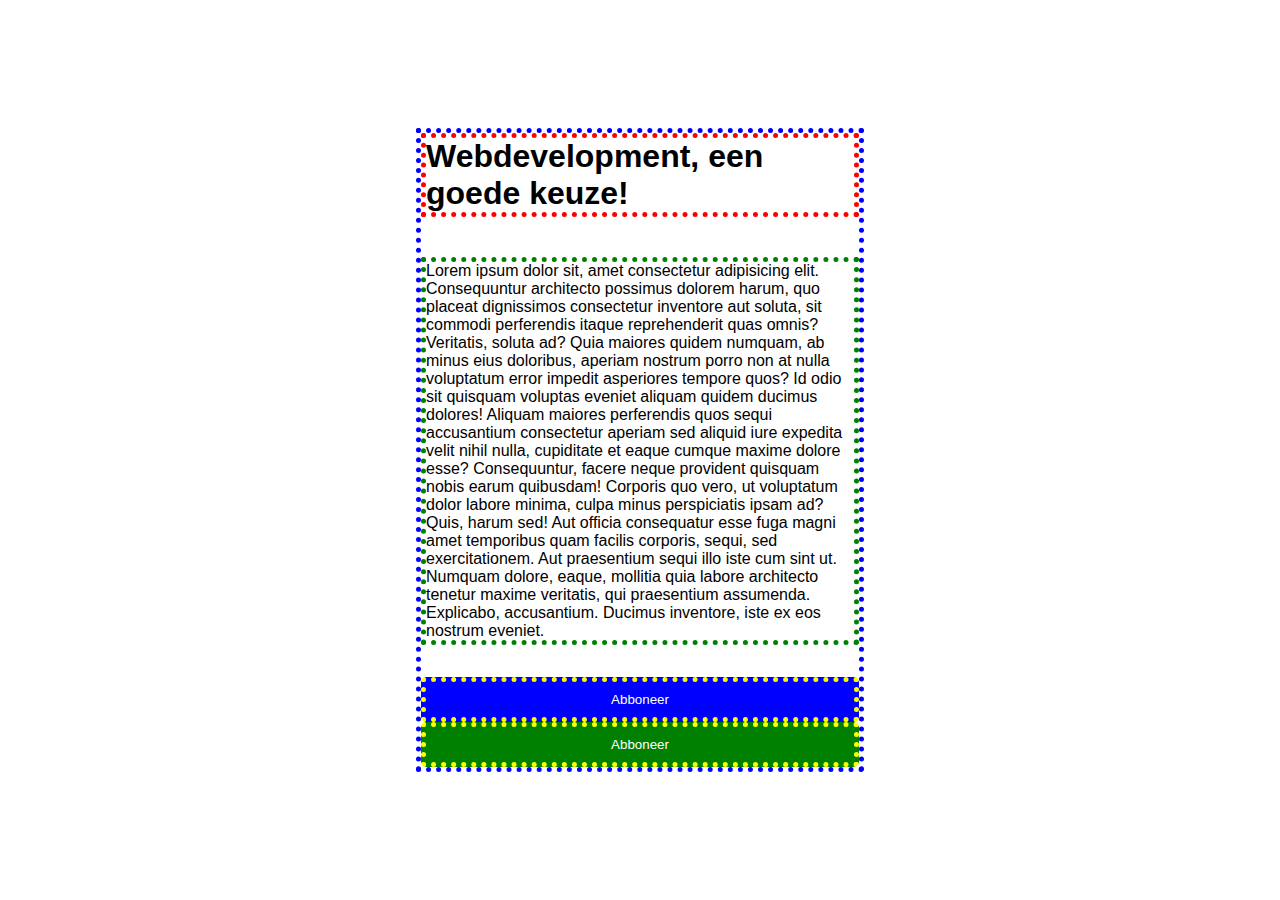
<file: F2M3FRO-px-master/index.html>
<!DOCTYPE html>
<html lang="en">
<head>
    <meta charset="UTF-8">
    <meta http-equiv="X-UA-Compatible" content="IE=edge">
    <meta name="viewport" content="width=device-width, initial-scale=1.0">
    <title>px vs rem</title>
    <link rel="stylesheet" href="style.css">
</head>
<body>
    <article>
        <h1>Webdevelopment, een goede keuze!</h1>
        <p>Lorem ipsum dolor sit, amet consectetur adipisicing elit. Consequuntur architecto possimus dolorem harum, quo placeat dignissimos consectetur inventore aut soluta, sit commodi perferendis itaque reprehenderit quas omnis? Veritatis, soluta ad?
        Quia maiores quidem numquam, ab minus eius doloribus, aperiam nostrum porro non at nulla voluptatum error impedit asperiores tempore quos? Id odio sit quisquam voluptas eveniet aliquam quidem ducimus dolores!
        Aliquam maiores perferendis quos sequi accusantium consectetur aperiam sed aliquid iure expedita velit nihil nulla, cupiditate et eaque cumque maxime dolore esse? Consequuntur, facere neque provident quisquam nobis earum quibusdam!
        Corporis quo vero, ut voluptatum dolor labore minima, culpa minus perspiciatis ipsam ad? Quis, harum sed! Aut officia consequatur esse fuga magni amet temporibus quam facilis corporis, sequi, sed exercitationem.
        Aut praesentium sequi illo iste cum sint ut. Numquam dolore, eaque, mollitia quia labore architecto tenetur maxime veritatis, qui praesentium assumenda. Explicabo, accusantium. Ducimus inventore, iste ex eos nostrum eveniet.</p>
        <button class="btn">Abboneer</button>
        <button class="btn.btn2">Abboneer</button>
    </article>
</body>
</html>
</file>
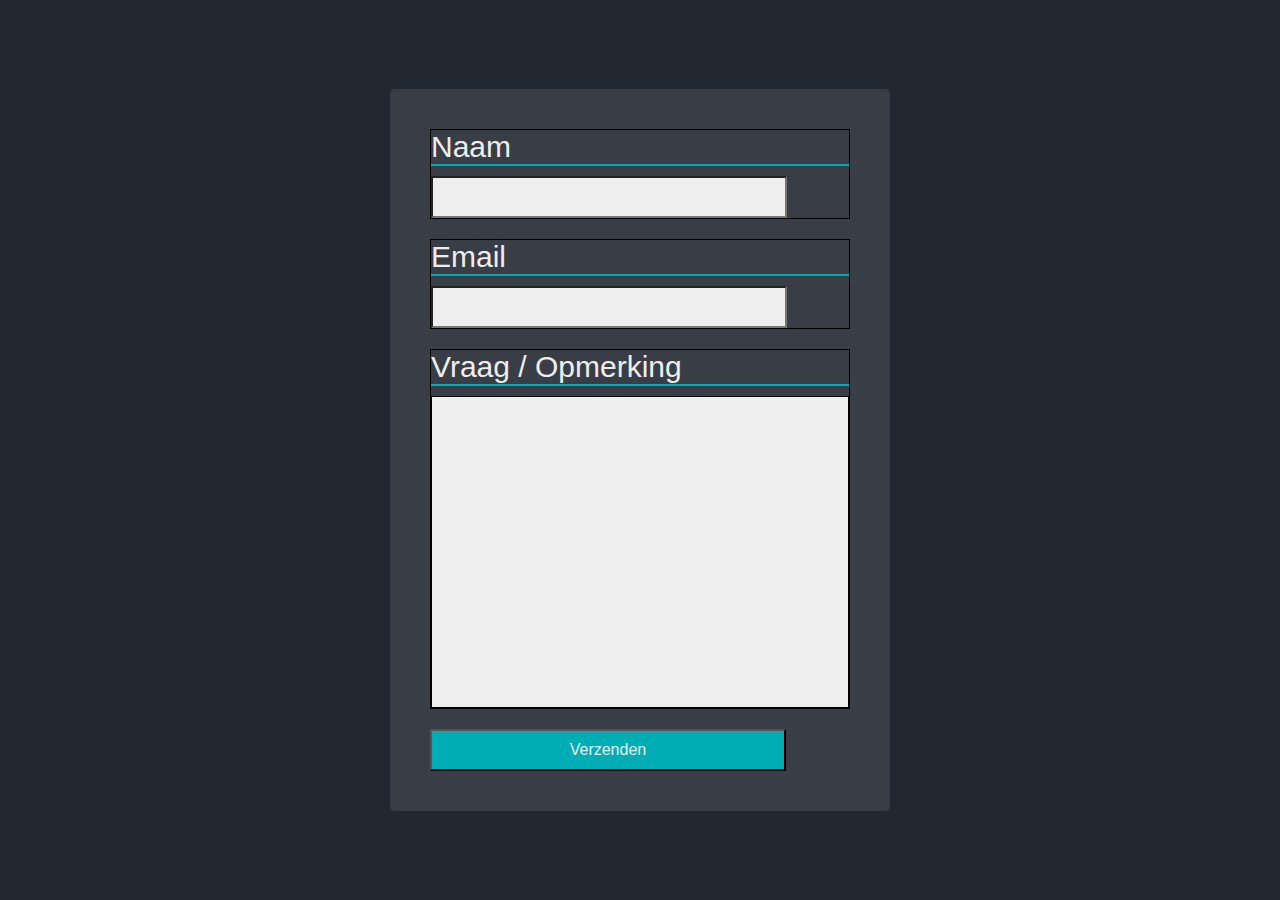
<file: REMDEMO/index.html>
<!DOCTYPE html>
<html lang="en">
<head>
    <meta charset="UTF-8">
    <meta http-equiv="X-UA-Compatible" content="IE=edge">
    <meta name="viewport" content="width=device-width, initial-scale=1.0">
    <title>Document</title>
    <link rel="stylesheet" href="style.css">
</head>
<body>
    <form>
        <div>
            <label for="naam">Naam</label>
            <input id="naam" type="text">
        </div>
        <div>
            <label for="email">Email</label>
            <input id="email" type="text">
        </div>
        <div>
            <label for="vraag">Vraag / Opmerking</label>
            <textarea id="vraag" class="bigtext"></textarea>
        </div>
        <input class="submit" type="submit" value="Verzenden">
    </form>
    
</body>
</html>
</file>
<file: F2M3FRO-px-master/style.css>
.btn.btn2{
    background: pink;
}

*{
    margin:0;
    padding:0;
    box-sizing: border-box;
}

body{
    font-family: sans-serif;
    display:flex;
    justify-content: center;
    align-items: center;
    min-height:100vh;
    font-size : 1rem;
}

article{
    width: 35vw; 
    border: 5px dotted blue;
}

h1{
    font-size: 2rem;
    margin-bottom: 2.5rem;
    border: 5px dotted red;
}

p{
    margin-bottom: 2rem;
    border: 5px dotted green;

}

.btn{
    background: blue;
}



button{
    outline:none;
    border:none;
    background: green;
    color:white;
    font-family: sans-serif;
    padding: 10px 20px;
    border-radius: 5px;
    border: 5px dotted yellow;
    width:100%;
}

button{

}

@media screen and (max-width: 62.5rem){
    body{
        background: red;
    }

    article{
        width: 80vw;
    }
}
</file>
<file: REMDEMO/style.css>
*{
    margin: 0;
    padding: 0;
    box-sizing: border-box;
}




html{
    font-size: 62.5%;
}

body{
    display: flex;
    justify-content: center;
    align-items: center;
    min-height: 100vh;
    font-family: sans-serif;
    background: #222831;
    color: #EEEEEE;
}

form{
    width: 50rem;
    min-height: 40rem; 
    background: #393E46;
    display: flex;
    justify-content: center;
    flex-direction: column;
    padding: 4rem;
    font-size: 3rem;
    gap: 2rem;
    border-radius: 5px ;
}

form label{
    border-bottom:  2px solid #00ADB5;
}

form > div{
    display: flex;
    flex-direction: column;
    gap: 1rem;
    border: 1px solid black;
}

input{
    display: block;
    width: 40ch;
    padding: 1rem 2rem;
    font-size: 1.6rem;
    background: #EEEEEE;
}

textarea{
    height: 35ch;
    width: 100%;
    font-size: 1.6rem;
    border:1px solid black;
    font-family: sans-serif;
    padding: 1rem 2rem;
    resize: none;
    background: #EEEEEE;
}

.submit{
    background: #00ADB5 ;
    color: #EEEEEE;
    font-size: 1.6rem;
}

.submit:hover{ 
    cursor: pointer;
}
</file>
